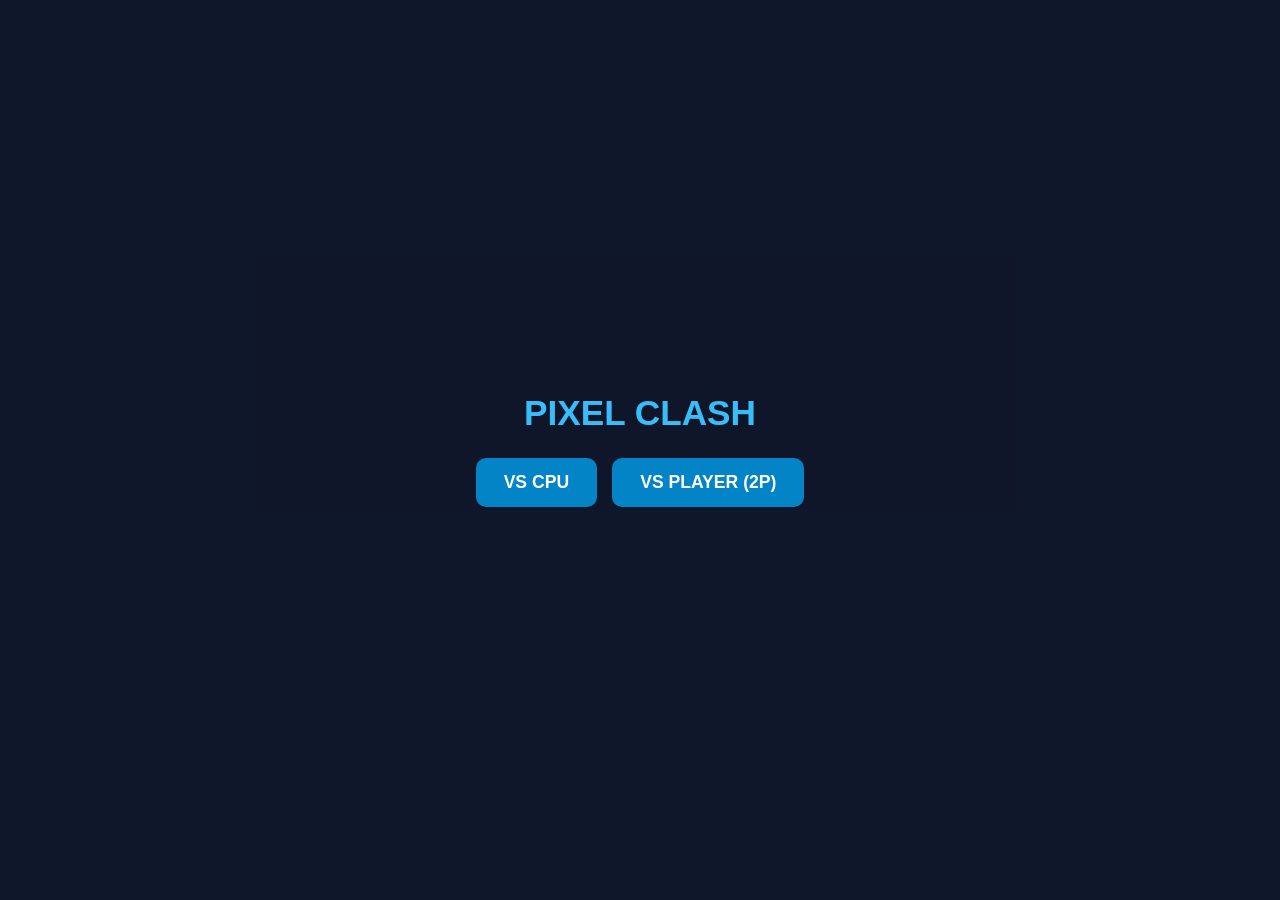
<file: index.html>
<!DOCTYPE html>
<html lang="id">
<head>
    <meta charset="UTF-8">
    <meta name="viewport" content="width=device-width, initial-scale=1.0, maximum-scale=1.0, user-scalable=no">
    <title>Pixel Clash</title>
    <link rel="stylesheet" href="style.css">
</head>
<body>
    <div id="rotate-warning">
        <div class="rotate-icon">🔄</div>
        <p>MOHON PUTAR HP KAMU KESISI LANDSCAPE (MENDATAR)</p>
    </div>

    <div id="game-container">
        <!-- CANVAS UTAMA TEMPAT GAME DIGAMBAR -->
        <canvas id="gameCanvas" width="900" height="500"></canvas>

        <!-- MENU UTAMA (MUNCUL SEBELUM GAME MULAI) -->
        <div id="main-menu" class="ui-overlay">
            <h1>PIXEL CLASH</h1>
            <div class="btn-group">
                <button id="btn-vs-cpu">VS CPU</button>
                <button id="btn-vs-player">VS PLAYER (2P)</button>
            </div>
        </div>

        <!-- MENU GAME OVER (MUNCUL SAAT ADA YANG KALAH) -->
        <div id="game-over-menu" class="ui-overlay hidden">
            <h1 id="winner-title">MENANG!</h1>
            <div class="btn-group">
                <button id="btn-restart">MAIN LAGI</button>
                <button id="btn-menu">MENU UTAMA</button>
            </div>
        </div>

    </div>

    <!-- KOTAK DEBUG: menampilkan error JS langsung di layar HP -->
    <div id="debug-box" style="
        display:none;
        position:fixed;
        bottom:0; left:0;
        width:100%;
        max-height:40%;
        overflow:auto;
        background:rgba(200,0,0,0.95);
        color:#fff;
        font-family:monospace;
        font-size:12px;
        padding:10px;
        z-index:9999;
        white-space:pre-wrap;
        word-break:break-word;
    "></div>

    <script>
        window.addEventListener('error', function(e) {
            const box = document.getElementById('debug-box');
            box.style.display = 'block';
            box.textContent += '❌ ERROR: ' + e.message + '\n(baris ' + e.lineno + ', file ' + (e.filename ? e.filename.split('/').pop() : '?') + ')\n\n';
        });
    </script>

    <script src="script.js"></script>
</body>
</html>
</file>
<file: style.css>
* {
    box-sizing: border-box;
    margin: 0;
    padding: 0;
    user-select: none;
    -webkit-user-select: none;
    touch-action: manipulation;
}
body, html {
    width: 100vw;
    height: 100vh;
    overflow: hidden;
    background-color: #000;
    font-family: sans-serif;
    display: flex;
    justify-content: center;
    align-items: center;
}
#game-container {
    position: relative;
    width: 100vw;
    height: 100vh;
    display: flex;
    justify-content: center;
    align-items: center;
}
/* Canvas dibuat memenuhi seluruh layar HP */
canvas {
    width: 100vw;
    height: 100vh;
    object-fit: fill; /* Memenuhi layar secara penuh */
    background: #0f172a;
}
/* UI Overlay / Menu */
.ui-overlay {
    position: absolute;
    top: 0; left: 0;
    width: 100%; height: 100%;
    display: flex;
    flex-direction: column;
    justify-content: center;
    align-items: center;
    background: rgba(15, 23, 42, 0.95);
    z-index: 20;
    color: white;
}
.hidden { display: none !important; }
h1 { font-size: 2.2rem; margin-bottom: 10px; color: #38bdf8; }
.btn-group { display: flex; gap: 15px; margin-top: 15px; }
button {
    padding: 14px 28px;
    font-size: 1.1rem;
    font-weight: bold;
    color: #fff;
    background: #0284c7;
    border: none;
    border-radius: 10px;
    cursor: pointer;
}
/* --- OVERLAY KONTROL TOUCH (BESAR & SPREAD) --- */
/* --- LAYOUT KONTROL TOUCH RESPANSIF --- */
.touch-overlay {
    position: absolute;
    top: 0; 
    left: 0;
    width: 100vw;
    height: 100vh;
    pointer-events: none;
    z-index: 10;
    display: flex;
    justify-content: space-between;
    padding: 10px 15px;
}
.player-touch-zone {
    position: relative;
    width: 280px;
    height: 100%;
    display: flex;
    flex-direction: column;
    justify-content: space-between;
}
.dpad, .actions {
    display: flex;
    gap: 10px;
    pointer-events: auto;
}
/* Penataan Sisi Kiri (P1) */
.p1-zone .top-actions {
    margin-top: 10px;
    justify-content: flex-start;
}
.p1-zone .bottom-dpad {
    margin-bottom: 10px;
    justify-content: flex-start;
}
/* Penataan Sisi Kanan (P2) */
.p2-zone .top-dpad {
    margin-top: 10px;
    justify-content: flex-end;
}
.p2-zone .bottom-actions {
    margin-bottom: 10px;
    justify-content: flex-end;
}
/* UKURAN TOMBOL PRESISI & PAS DITEMPATKAN */
.t-btn {
    width: 64px;
    height: 64px;
    border-radius: 50%;
    background: rgba(255, 255, 255, 0.25);
    border: 3px solid rgba(255, 255, 255, 0.6);
    color: white;
    font-size: 24px;
    font-weight: bold;
    display: flex;
    align-items: center;
    justify-content: center;
    touch-action: none;
    box-shadow: 0 4px 10px rgba(0,0,0,0.4);
}
.t-btn:active {
    background: rgba(255, 255, 255, 0.6);
    transform: scale(0.92);
}
.jump-btn {
    background: rgba(59, 130, 246, 0.5);
}
.action-btn {
    background: rgba(34, 197, 94, 0.6);
    font-size: 26px;
}
.super-btn {
    background: rgba(234, 179, 8, 0.85);
    font-size: 11px;
    color: #000;
}
/* Tema Tombol Pemain 2 (Kanan) */
.p2-theme {
    background: rgba(6, 182, 212, 0.45);
    border-color: rgba(6, 182, 212, 0.8);
}
/* Warning Rotate Portrait */
#rotate-warning {
    display: none;
    position: fixed;
    top: 0; left: 0;
    width: 100vw; height: 100vh;
    background: #090d16;
    color: white;
    z-index: 999;
    flex-direction: column;
    justify-content: center;
    align-items: center;
    text-align: center;
}
@media screen and (orientation: portrait) {
    #rotate-warning { display: flex; }
}
</file>
